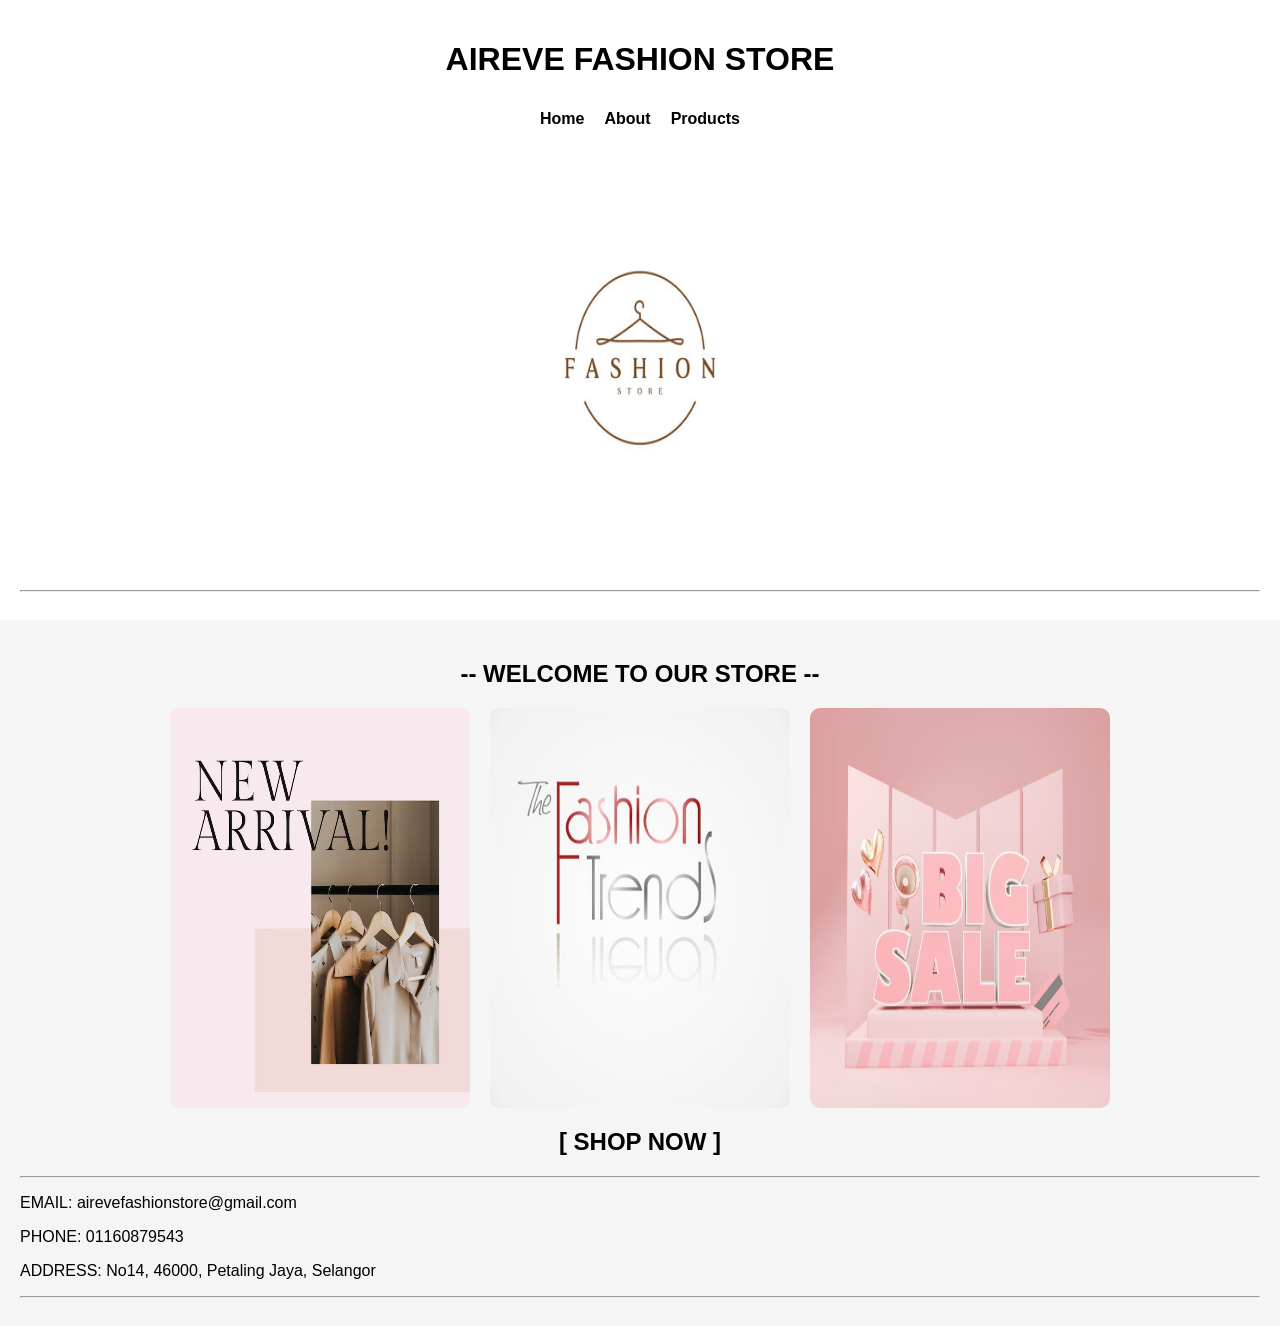
<file: index.html>
<!DOCTYPE html>
<html lang="en">

<head>

    <meta charset="UTF-8">
    <meta name="viewport" content="width=device-width, initial-scale=1.0">

    <title>AIREVE FASHION STORE</title>

    <link rel="stylesheet" href="style.css">

</head>

<body class="body-container">

    <div class="header">

        <h1 class="title">
            AIREVE FASHION STORE
        </h1>

        <div class="navbar">

            <a class="nav-link" href="index.html">Home</a>

            <a class="nav-link" href="About.html">About</a>

            <a class="nav-link" href="product.html">Products</a>

        </div>

        <div class="logo-section">

            <img class="logo-img"
                src="images/logo_item.jpg"
                alt="Logo">

        </div>

        <hr>

    </div>

    <div class="hero">

        <h2 class="welcome-title">
            -- WELCOME TO OUR STORE --
        </h2>

        <div class="hero-images">

            <img class="hero-img"
                src="images/new-arrival.avif"
                alt="New Arrival">

            <img class="hero-img"
                src="images/trend_outfits.jpg"
                alt="Trend Outfit">

            <img class="hero-img"
                src="images/discount_image.avif"
                alt="Discount">

        </div>

        <h2 class="shop-text">
            [ SHOP NOW ]
        </h2>

        <hr>

        <p class="contact-text">
            EMAIL: airevefashionstore@gmail.com
        </p>

        <p class="contact-text">
            PHONE: 01160879543
        </p>

        <p class="contact-text">
            ADDRESS: No14, 46000, Petaling Jaya, Selangor
        </p>

        <hr>

    </div>

</body>

</html>
</file>
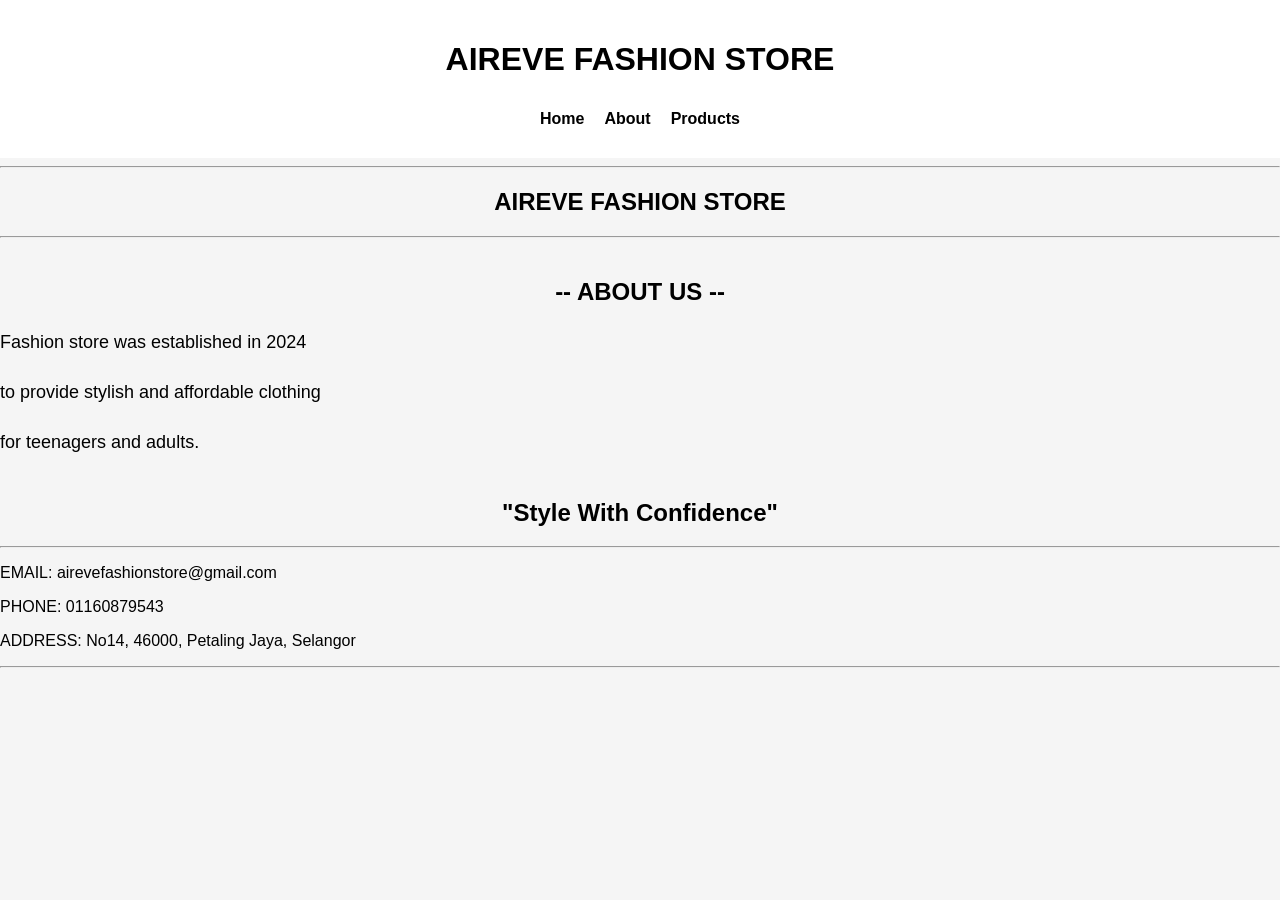
<file: About.html>
<!DOCTYPE html>
<html lang="en">

<head>

    <meta charset="UTF-8">
    <meta name="viewport" content="width=device-width, initial-scale=1.0">

    <title>AIREVE FASHION STORE</title>

    <link rel="stylesheet" href="style.css">

</head>

<body class="body-container">

    <header class="header">

        <h1 class="title">
            AIREVE FASHION STORE
        </h1>

        <nav class="navbar">

            <a class="nav-link" href="index.html">Home</a>

            <a class="nav-link" href="About.html">About</a>

            <a class="nav-link" href="product.html">Products</a>

        </nav>

    </header>

    <hr>

    <h2 class="store-title">
        AIREVE FASHION STORE
    </h2>

    <hr>

    <h2 class="about-title">
        -- ABOUT US --
    </h2>

    <div class="about-text">

        <p>
            Fashion store was established in 2024
        </p>

        <p>
            to provide stylish and affordable clothing
        </p>

        <p>
            for teenagers and adults.
        </p>

    </div>

    <h2 class="slogan">
        "Style With Confidence"
    </h2>

    <hr>

    <p class="contact-text">
        EMAIL: airevefashionstore@gmail.com
    </p>

    <p class="contact-text">
        PHONE: 01160879543
    </p>

    <p class="contact-text">
        ADDRESS: No14, 46000, Petaling Jaya, Selangor
    </p>

    <hr>

</body>

</html>
</file>
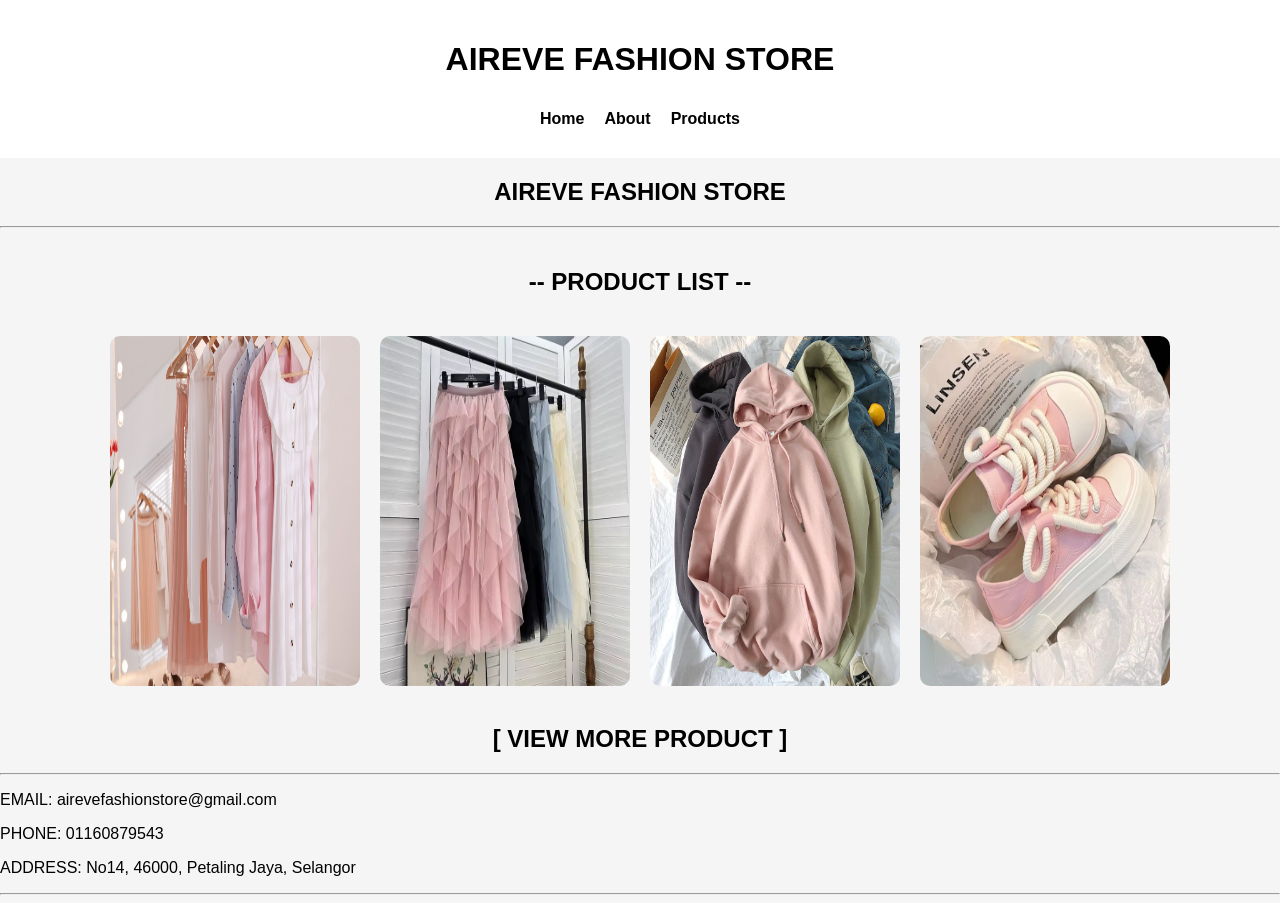
<file: product.html>
<!DOCTYPE html>
<html lang="en">

<head>

    <meta charset="UTF-8">
    <meta name="viewport" content="width=device-width, initial-scale=1.0">

    <title>AIREVE FASHION STORE</title>

    <link rel="stylesheet" href="style.css">

</head>

<body class="body-container">

    <header class="header">

        <h1 class="title">
            AIREVE FASHION STORE
        </h1>

        <nav class="navbar">

            <a class="nav-link" href="index.html">Home</a>

            <a class="nav-link" href="About.html">About</a>

            <a class="nav-link" href="product.html">Products</a>

        </nav>

    </header>

    <h2 class="store-title">
        AIREVE FASHION STORE
    </h2>

    <hr>

    <h2 class="product-title">
        -- PRODUCT LIST --
    </h2>

    <div class="products">

        <img class="product-img"
            src="images/dress_image.jpg"
            alt="Dress">

        <img class="product-img"
            src="images/skirt_image.avif"
            alt="Skirt">

        <img class="product-img"
            src="images/hoodie_image.jpeg"
            alt="Hoodie">

        <img class="product-img"
            src="images/shoes_image.avif"
            alt="Shoes">

    </div>

    <h2 class="view-text">
        [ VIEW MORE PRODUCT ]
    </h2>

    <hr>

    <p class="contact-text">
        EMAIL: airevefashionstore@gmail.com
    </p>

    <p class="contact-text">
        PHONE: 01160879543
    </p>

    <p class="contact-text">
        ADDRESS: No14, 46000, Petaling Jaya, Selangor
    </p>

    <hr>

</body>

</html>
</file>
<file: style.css>
.body-container {
    margin: 0;
    font-family: Arial, sans-serif;
    background-color: #f5f5f5;
}

/* HEADER */

.header {
    background-color: white;
    padding: 20px;
}

.title {
    text-align: center;
    color: black;
}

/* NAVIGATION */

.navbar {
    display: flex;
    justify-content: center;
    gap: 20px;
    padding: 10px;
}

.nav-link {
    text-decoration: none;
    color: black;
    font-weight: bold;
}

/* LOGO */

.logo-section {
    text-align: center;
    padding: 20px;
}

.logo-img {
    width: 300px;
    height: 400px;
    border-radius: 10px;
}

/* HERO SECTION */

.hero {
    padding: 20px;
}

.welcome-title {
    text-align: center;
}

/* HOME PAGE IMAGES */

.hero-images {
    display: flex;
    justify-content: center;
    gap: 20px;
    flex-wrap: wrap;
}

.hero-img {
    width: 300px;
    height: 400px;
    border-radius: 10px;
}
.shop-text {
    text-align: center;
}
/* PRODUCT PAGE */

.store-title {
    text-align: center;
}

.product-title {
    text-align: center;
    padding-top: 20px;
}

.products {
    display: flex;
    justify-content: center;
    gap: 20px;
    flex-wrap: wrap;
    padding: 20px;
}

.product-img {
    width: 250px;
    height: 350px;
    border-radius: 10px;
}

.view-text {
    text-align: center;
}

/* ABOUT PAGE */

.about-title {
    text-align: center;
    padding-top: 20px;
}

.about-text {
    font-size: 18px;
    line-height: 1.8;
}

.slogan {
    text-align: center;
    padding-top: 20px;
}

/* FOOTER */

.contact-text {
    
}
</file>
